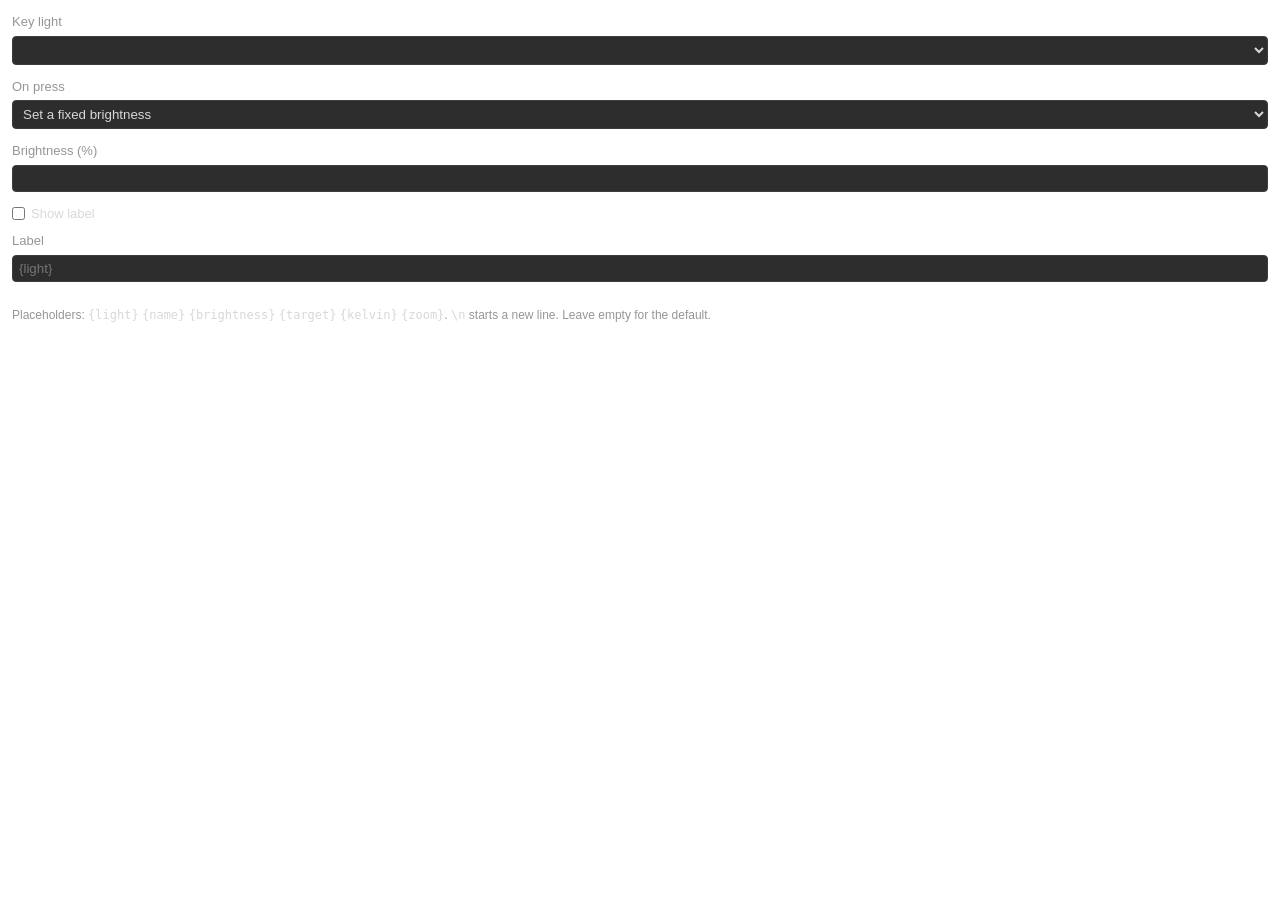
<file: Tools/openlens-streamdeck/com.trsdn.openlens.sdPlugin/pi/brightness.html>
<!doctype html>
<html lang="en">
<head>
    <meta charset="utf-8">
    <link rel="stylesheet" href="inspector.css">
</head>
<body>
    <label for="light">Key light</label>
    <select id="light"></select>

    <label for="mode">On press</label>
    <select id="mode">
        <option value="set">Set a fixed brightness</option>
        <option value="up">Step up</option>
        <option value="down">Step down</option>
    </select>

    <div id="fixed">
        <label for="brightness">Brightness (%)</label>
        <input id="brightness" type="number" min="0" max="100" step="1">
    </div>

    <div id="stepped" hidden>
        <label for="step">Step size (%)</label>
        <input id="step" type="number" min="1" max="50" step="1">
    </div>

    <script src="inspector.js"></script>
    <script>
        OpenLensPI.labelControls({ defaultText: "{light}", placeholders: ["light", "name", "brightness", "target", "kelvin", "zoom"] });

        const light = document.getElementById("light");
        const mode = document.getElementById("mode");
        const brightness = document.getElementById("brightness");
        const step = document.getElementById("step");
        const fixed = document.getElementById("fixed");
        const stepped = document.getElementById("stepped");

        // A single signed number on the wire, because that is all the plugin
        // needs: zero means "set", anything else means "step by this much".
        const write = () => {
            const size = Math.abs(Number(step.value) || 10);
            fixed.hidden = mode.value !== "set";
            stepped.hidden = mode.value === "set";
            OpenLensPI.save({
                serialNumber: light.value,
                brightness: Number(brightness.value) || 0,
                step: mode.value === "set" ? 0 : mode.value === "up" ? size : -size,
            });
        };

        OpenLensPI.ready(({ settings, options }) => {
            fillSelect(light, options.lights, settings.serialNumber, "The only one found");
            const stepValue = Number(settings.step ?? 0);
            mode.value = stepValue === 0 ? "set" : stepValue > 0 ? "up" : "down";
            brightness.value = settings.brightness ?? 50;
            step.value = Math.abs(stepValue) || 10;
            fixed.hidden = mode.value !== "set";
            stepped.hidden = mode.value === "set";
            for (const field of [light, mode, brightness, step]) field.onchange = write;
        });
    </script>
</body>
</html>
</file>
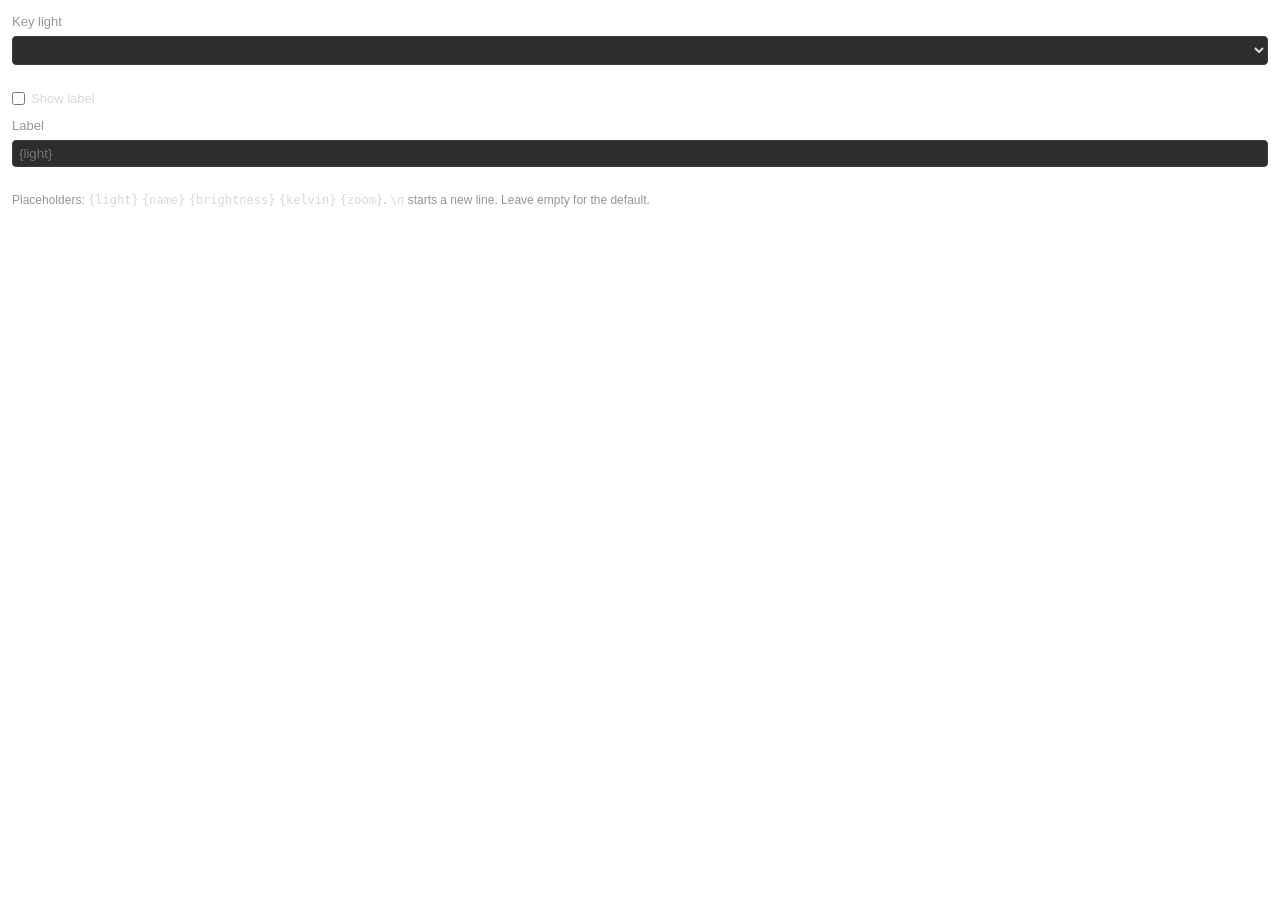
<file: Tools/openlens-streamdeck/com.trsdn.openlens.sdPlugin/pi/light.html>
<!doctype html>
<html lang="en">
<head>
    <meta charset="utf-8">
    <link rel="stylesheet" href="inspector.css">
</head>
<body>
    <label for="light">Key light</label>
    <select id="light"></select>
    <p class="note" id="note"></p>

    <script src="inspector.js"></script>
    <script>
        OpenLensPI.labelControls({ defaultText: "{light}", placeholders: ["light", "name", "brightness", "kelvin", "zoom"] });

        const select = document.getElementById("light");
        const note = document.getElementById("note");

        OpenLensPI.ready(({ settings, options }) => {
            fillSelect(select, options.lights, settings.serialNumber, "The only one found");
            note.textContent = options.running
                ? "The key shows the light's brightness and lights up while it is on."
                : "OpenCamraHub is not running, so there are no lights to list yet.";
            note.className = options.running ? "note" : "note warning";
            select.onchange = () => OpenLensPI.save({ serialNumber: select.value });
        });
    </script>
</body>
</html>
</file>
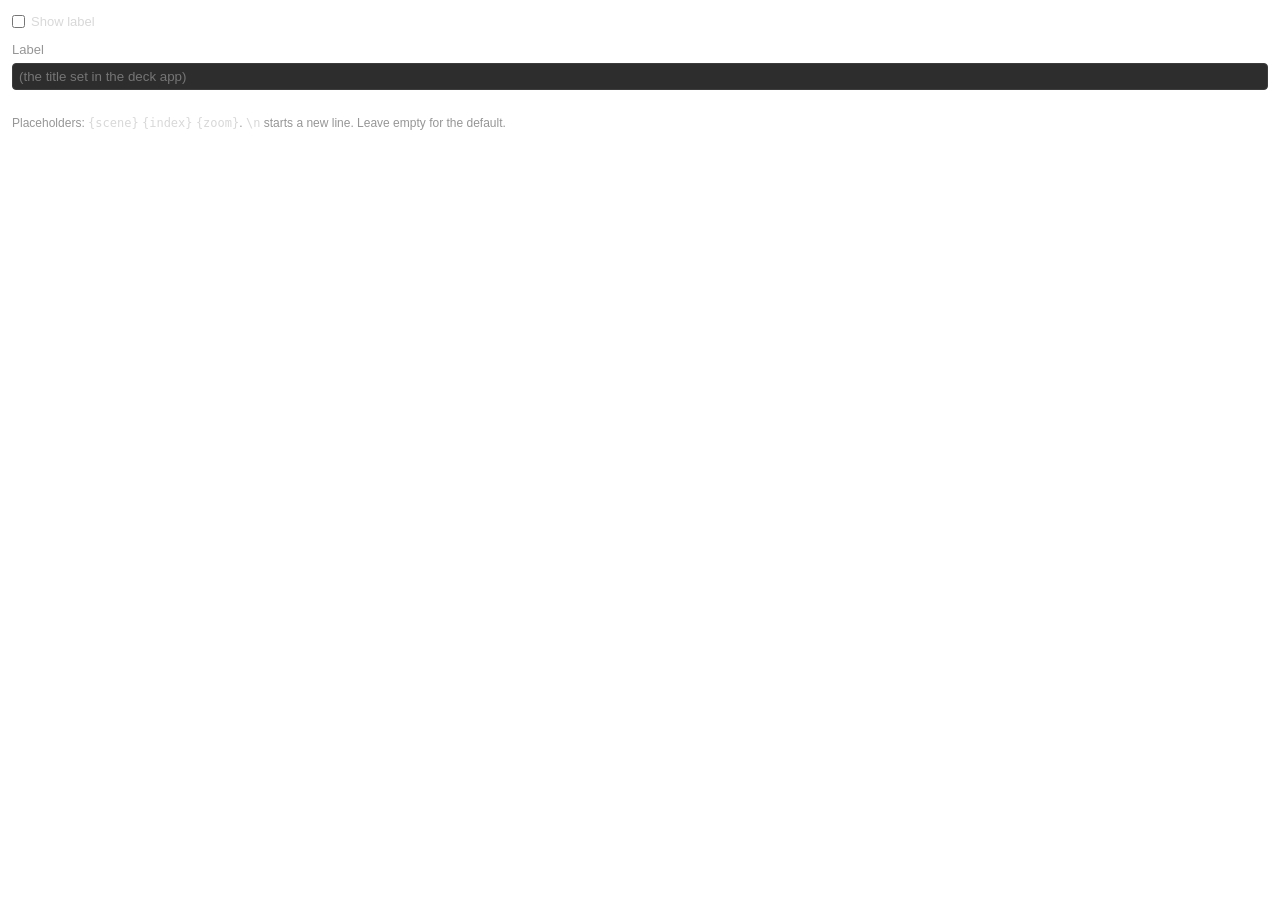
<file: Tools/openlens-streamdeck/com.trsdn.openlens.sdPlugin/pi/pause.html>
<!doctype html>
<html lang="en">
<head>
    <meta charset="utf-8">
    <link rel="stylesheet" href="inspector.css">
</head>
<body>
    <script src="inspector.js"></script>
    <script>
        OpenLensPI.labelControls({ defaultText: "", placeholders: ["scene", "index", "zoom"] });
    </script>
</body>
</html>
</file>
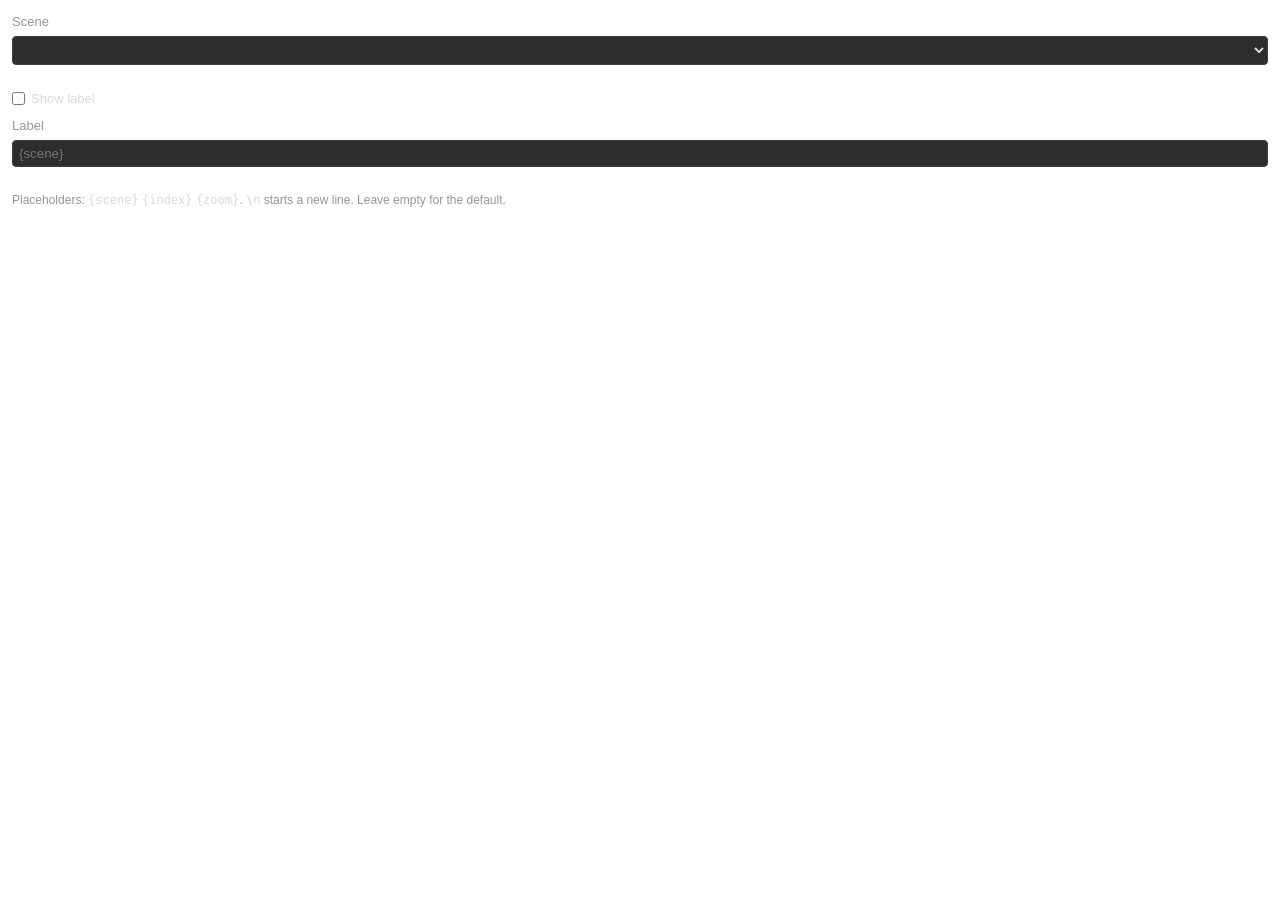
<file: Tools/openlens-streamdeck/com.trsdn.openlens.sdPlugin/pi/scene.html>
<!doctype html>
<html lang="en">
<head>
    <meta charset="utf-8">
    <link rel="stylesheet" href="inspector.css">
</head>
<body>
    <label for="scene">Scene</label>
    <select id="scene"></select>
    <p class="note" id="note"></p>

    <script src="inspector.js"></script>
    <script>
        OpenLensPI.labelControls({ defaultText: "{scene}", placeholders: ["scene", "index", "zoom"] });

        const select = document.getElementById("scene");
        const note = document.getElementById("note");

        OpenLensPI.ready(({ settings, options }) => {
            fillSelect(select, options.scenes, settings.sceneId, "Next scene (cycles)");
            note.textContent = options.running
                ? "The key shows the scene's name and lights up while it is live."
                : "OpenCamraHub is not running, so there are no scenes to list yet.";
            note.className = options.running ? "note" : "note warning";
            select.onchange = () => OpenLensPI.save({ sceneId: select.value });
        });
    </script>
</body>
</html>
</file>
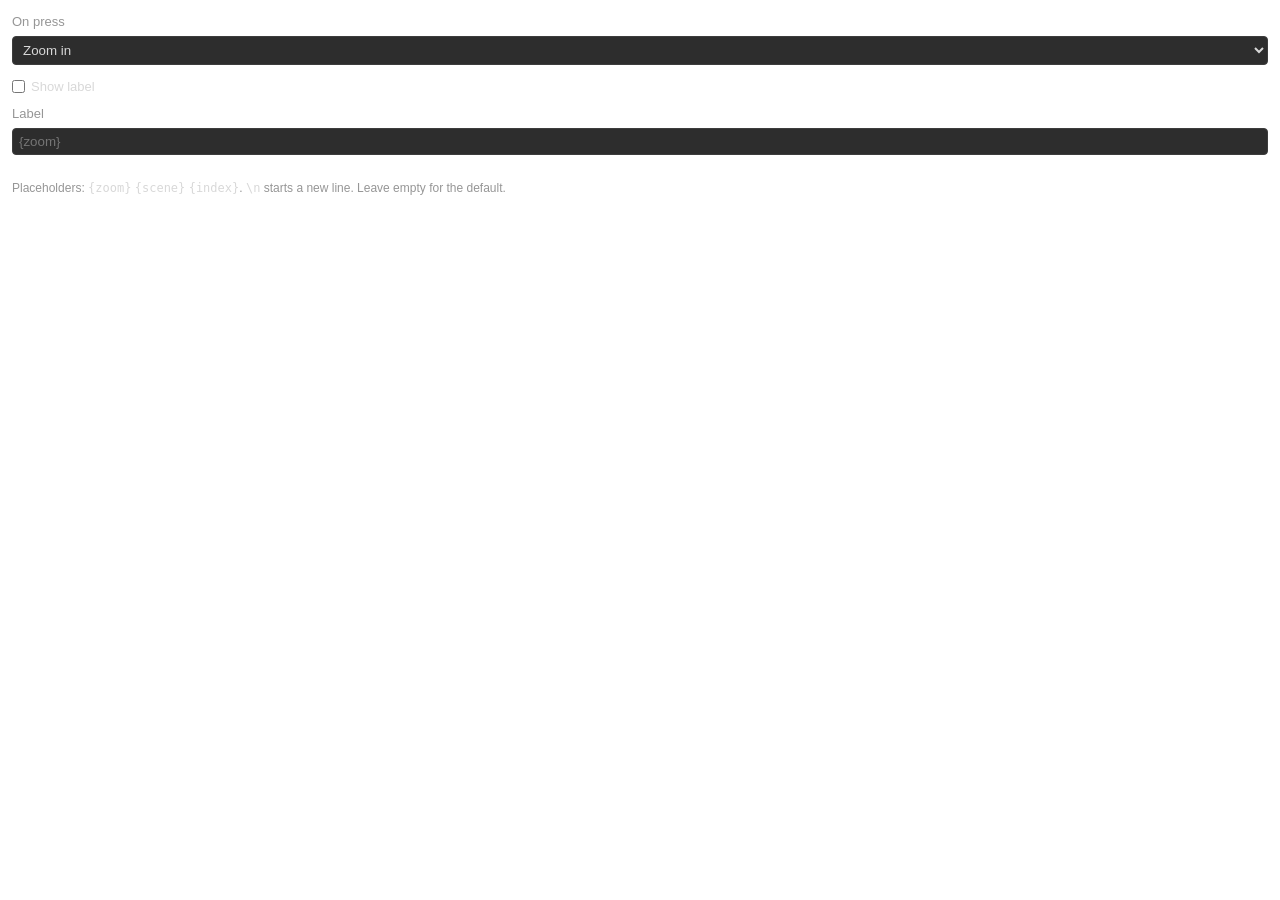
<file: Tools/openlens-streamdeck/com.trsdn.openlens.sdPlugin/pi/zoom.html>
<!doctype html>
<html lang="en">
<head>
    <meta charset="utf-8">
    <link rel="stylesheet" href="inspector.css">
</head>
<body>
    <label for="direction">On press</label>
    <select id="direction">
        <option value="in">Zoom in</option>
        <option value="out">Zoom out</option>
        <option value="reset">Back to the full frame</option>
    </select>

    <script src="inspector.js"></script>
    <script>
        OpenLensPI.labelControls({ defaultText: "{zoom}", placeholders: ["zoom", "scene", "index"] });

        const direction = document.getElementById("direction");

        OpenLensPI.ready(({ settings }) => {
            direction.value = settings.direction ?? "reset";
            direction.onchange = () => OpenLensPI.save({ direction: direction.value });
        });
    </script>
</body>
</html>
</file>
<file: Tools/openlens-streamdeck/com.trsdn.openlens.sdPlugin/pi/inspector.css>
/* Deliberately plain. A property inspector is a small panel inside someone
   else's window, and matching its dark chrome matters more than any styling of
   our own. */

body {
    margin: 0;
    padding: 12px;
    font: 13px/1.5 ui-sans-serif, -apple-system, sans-serif;
    color: #d8d8d8;
    background: transparent;
}

label {
    display: block;
    margin: 0 0 4px;
    color: #969696;
}

select,
input {
    width: 100%;
    box-sizing: border-box;
    padding: 5px 6px;
    margin-bottom: 12px;
    color: #d8d8d8;
    background: #2d2d2d;
    border: 1px solid #3d3d3d;
    border-radius: 4px;
}

label.check {
    display: flex;
    gap: 6px;
    align-items: center;
    color: #d8d8d8;
    margin-bottom: 8px;
}

label.check input {
    width: auto;
    margin: 0;
}

code {
    color: #d8d8d8;
}

.note {
    color: #969696;
    font-size: 12px;
}

.warning {
    color: #f7821b;
}
</file>
